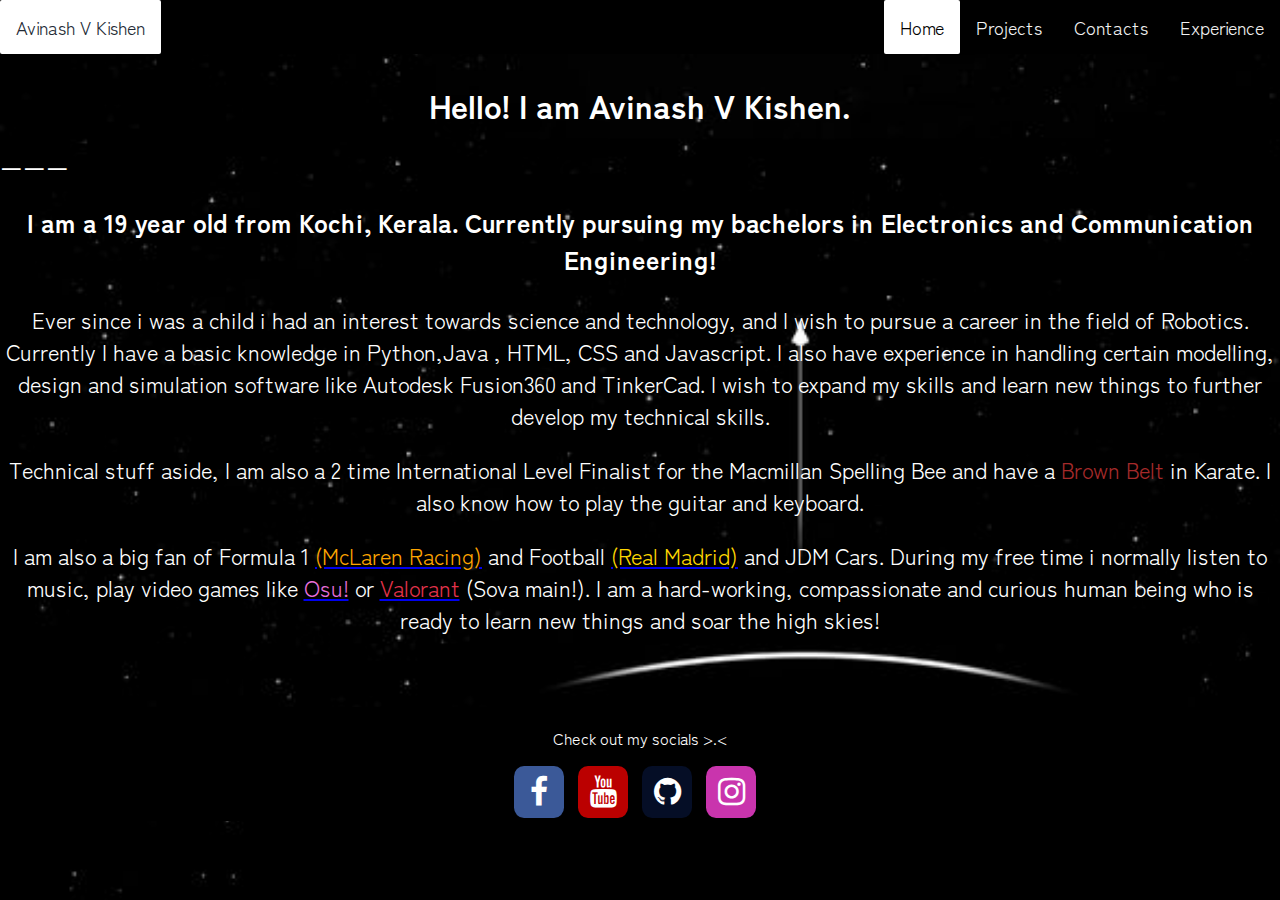
<file: index.html>
<!DOCTYPE html>
<html lang="en">
<head>
    <meta charset="UTF-8">
    <meta http-equiv="X-UA-Compatible" content="IE=edge">
    <meta name="viewport" content="width=device-width, initial-scale=1.0">
    <title>My Portfolio</title>
    <link rel="stylesheet" href="styles.css">
    <link href="https://fonts.googleapis.com/css2?family=Zen+Kaku+Gothic+Antique:wght@300;500&display=swap" rel="stylesheet">
    <link rel="stylesheet" href="https://cdnjs.cloudflare.com/ajax/libs/font-awesome/4.7.0/css/font-awesome.min.css">

</head>
<body>
    <div id=”wrapper”>
    <div class="navbar">
        <a class="index" href="/TEC-Portfolio/index.html">Avinash V Kishen</a>
        <a href="/TEC-Portfolio/experience.html">Experience</a>
        <a href="/TEC-Portfolio/contacts.html">Contacts</a>
        <a href="/TEC-Portfolio/projects.html">Projects</a>
        <a class="active" href="/TEC-Portfolio/index.html">Home</a>
    </div>


  <div class="main-content">
    <h2>Hello! I am <span id="name">Avinash V Kishen.</span> 
      <p id="slide">___</p>
    </h2>
    <h3>I am a 19 year old from Kochi, Kerala. Currently pursuing my bachelors in Electronics and Communication Engineering!</h3>
    <p> Ever since i was a child i had an interest towards science and technology, and I wish to pursue a career in the field of Robotics. Currently I have a basic knowledge in Python,Java , HTML, CSS and Javascript. I also have experience in handling certain modelling, design and simulation software like Autodesk Fusion360 and TinkerCad. I wish to expand my skills and learn new things to further develop my technical skills.
    </p>
    <p>Technical stuff aside, I am also a 2 time International Level Finalist for the Macmillan Spelling Bee and have a <span style="color: brown;">Brown Belt</span> in Karate. I also know how to play the guitar and keyboard. </p>
    <p >I am also a big fan of Formula 1 <a href="https://www.mclaren.com/racing/" target="_blank"><span id="mclaren" style="color: orange;">(McLaren Racing)</span></a> and Football <a href="https://www.realmadrid.com/en" target="_blank"><span id="rm" style="color: gold;">(Real Madrid)</span></a> and JDM Cars. During my free time i normally listen to music, play video games like <a href="https://osu.ppy.sh/users/29491781" target="_blank"><span id="osu" style="color: rgb(230, 110, 218);">Osu!</span></a> or <a href="https://playvalorant.com/en-us/" target="_blank"><span id="valo" style="color: rgb(228, 51, 75);">Valorant</span></a> (Sova main!). I am a hard-working, compassionate and curious human being who is ready to learn new things and soar the high skies!</p>

  
  </div>
  </div>
</body>
<div id=”footer”>
    <footer>
        <p>Check out my socials >.&lt; </p>
        <div class="socials">
            <a href="https://www.facebook.com/nash.laliga/" target="_blank"class="fa fa-facebook fa-2x"></a>
            <a href="https://www.youtube.com/watch?v=dQw4w9WgXcQ" target="_blank" class="fa fa-youtube fa-2x"></a>
            <a href="https://github.com/NiNash1" target="_blank" class="fa fa-github fa-2x"></a>
            <a href="https://www.instagram.com/nash.243/" target="_blank" class="fa fa-instagram fa-2x"></a>
            
          </div>
    </footer>
</div>

</html>
</file>
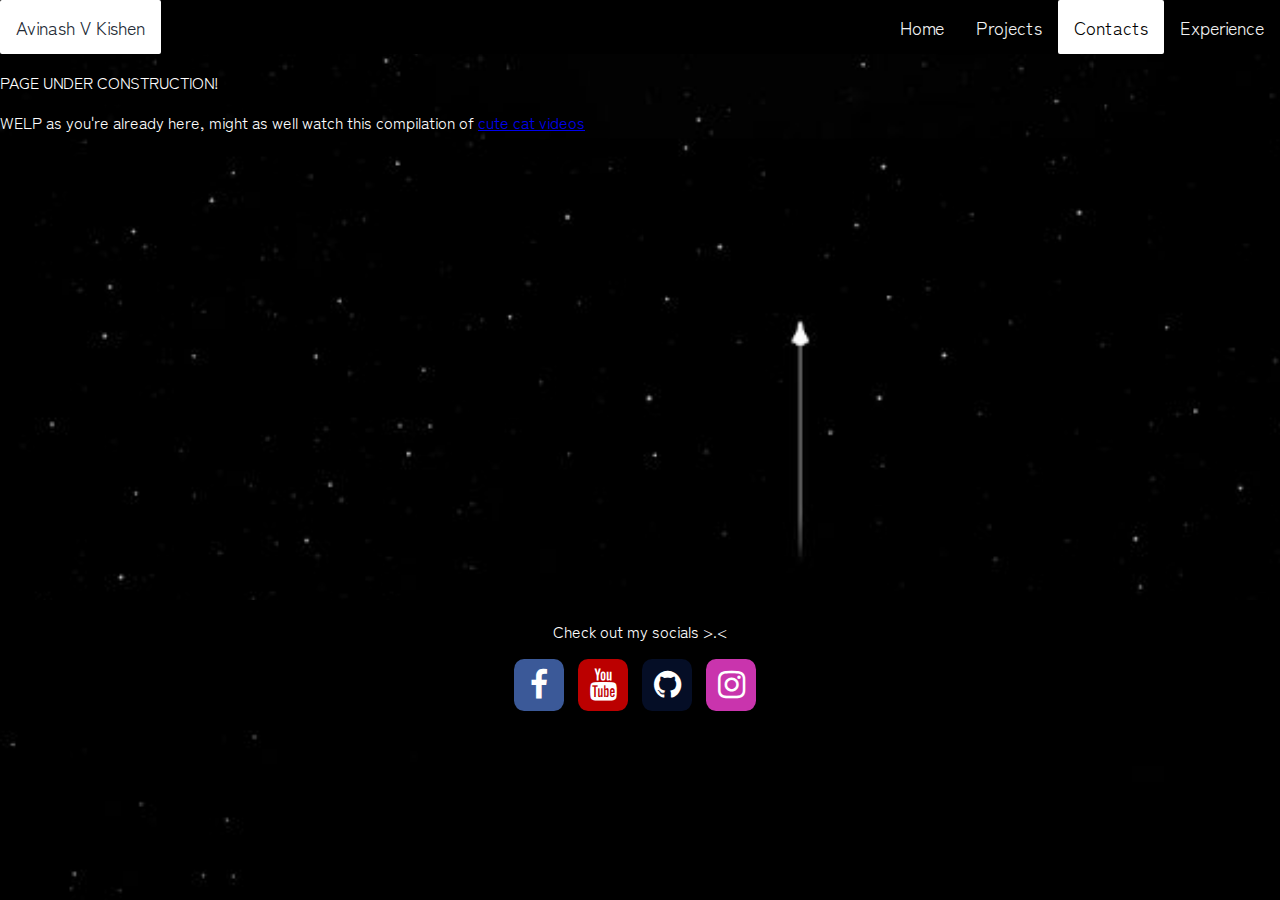
<file: contacts.html>
<!DOCTYPE html>
<html lang="en">
<head>
    <meta charset="UTF-8">
    <meta http-equiv="X-UA-Compatible" content="IE=edge">
    <meta name="viewport" content="width=device-width, initial-scale=1.0">
    <title>My Portfolio</title>
    <link rel="stylesheet" href="styles.css">
    <link href="https://fonts.googleapis.com/css2?family=Zen+Kaku+Gothic+Antique:wght@300;500&display=swap" rel="stylesheet">
    <link rel="stylesheet" href="https://cdnjs.cloudflare.com/ajax/libs/font-awesome/4.7.0/css/font-awesome.min.css">

</head>
<body >
    <div id=”wrapper”>
    <div class="navbar">
        <a class="index" href="/TEC-Portfolio/index.html">Avinash V Kishen</a>
        <a href="/TEC-Portfolio/experience.html">Experience</a>
        <a class="active" href="/TEC-Portfolio/contacts.html">Contacts</a>
        <a  href="/TEC-Portfolio/projects.html">Projects</a>
        <a href="/TEC-Portfolio/index.html">Home</a>
    </div>
<div id="construction">
    <p>PAGE UNDER CONSTRUCTION!</p>
    <p>WELP as you're already here, might as well watch this compilation of <a href="https://www.youtube.com/watch?v=IJ5BnoakZrw" target="_blank">cute cat videos</a></p>
</div>

  
  </div>
</body>
<div id=”footer”>
    <footer>
        <p>Check out my socials >.&lt; </p>
        <div class="socials">
            <a href="https://www.facebook.com/nash.laliga/" target="_blank"class="fa fa-facebook fa-2x"></a>
            <a href="https://www.youtube.com/watch?v=dQw4w9WgXcQ" target="_blank" class="fa fa-youtube fa-2x"></a>
            <a href="https://github.com/NiNash1" target="_blank" class="fa fa-github fa-2x"></a>
            <a href="https://www.instagram.com/nash.243/" target="_blank" class="fa fa-instagram fa-2x"></a>
            
          </div>
    </footer>
</div>

</html>
</file>
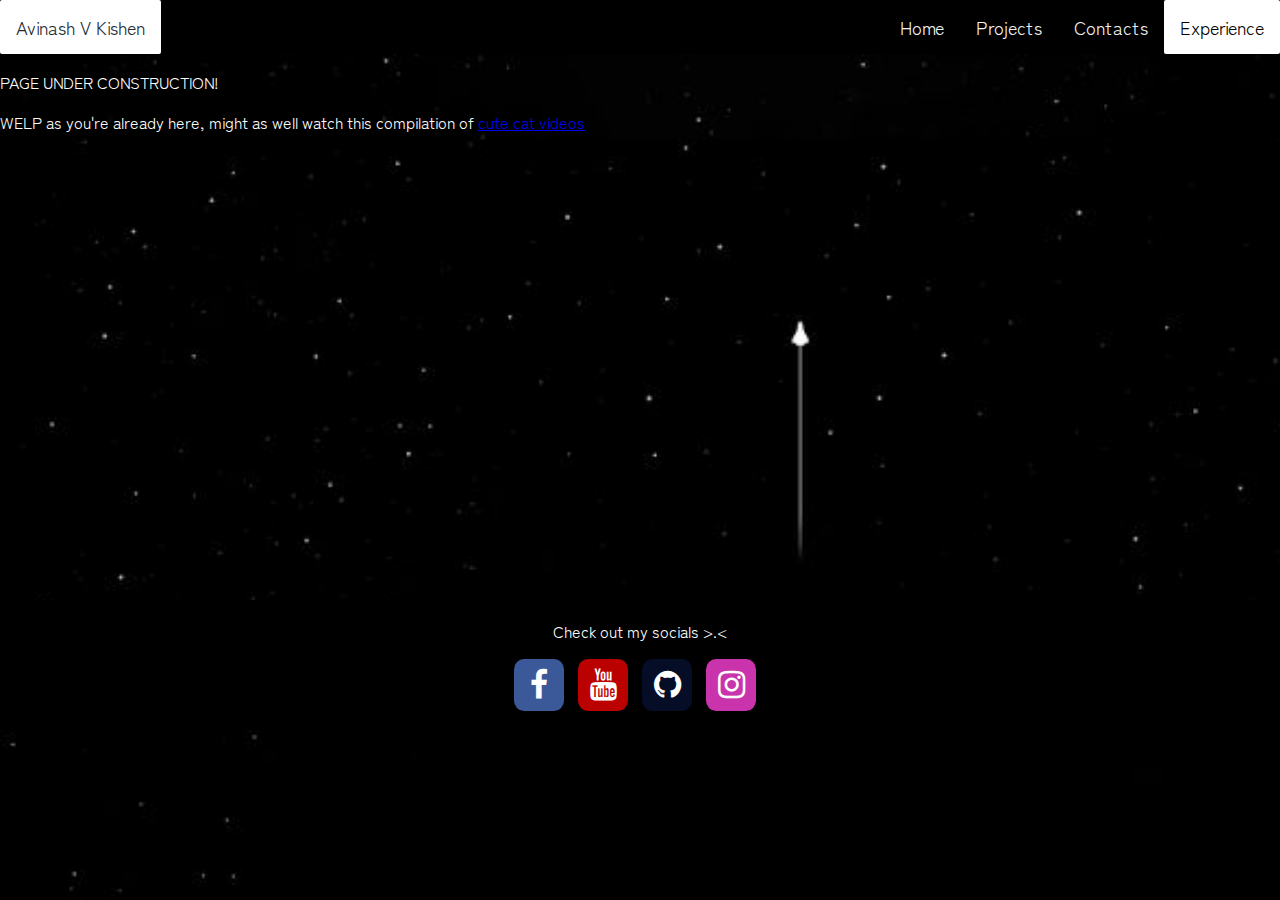
<file: experience.html>
<!DOCTYPE html>
<html lang="en">
<head>
    <meta charset="UTF-8">
    <meta http-equiv="X-UA-Compatible" content="IE=edge">
    <meta name="viewport" content="width=device-width, initial-scale=1.0">
    <title>My Portfolio</title>
    <link rel="stylesheet" href="styles.css">
    <link href="https://fonts.googleapis.com/css2?family=Zen+Kaku+Gothic+Antique:wght@300;500&display=swap" rel="stylesheet">
    <link rel="stylesheet" href="https://cdnjs.cloudflare.com/ajax/libs/font-awesome/4.7.0/css/font-awesome.min.css">

</head>
<body >
    <div id=”wrapper”>
    <div class="navbar">
        <a class="index" href="/TEC-Portfolio/index.html">Avinash V Kishen</a>
        <a class="active" href="/TEC-Portfolio/experience.html">Experience</a>
        <a href="/TEC-Portfolio/contacts.html">Contacts</a>
        <a  href="/TEC-Portfolio/projects.html">Projects</a>
        <a href="/TEC-Portfolio/index.html">Home</a>
    </div>
<div id="construction">
    <p>PAGE UNDER CONSTRUCTION!</p>
    <p>WELP as you're already here, might as well watch this compilation of <a href="https://www.youtube.com/watch?v=IJ5BnoakZrw" target="_blank">cute cat videos</a></p>
</div>

  
  </div>
</body>
<div id=”footer”>
    <footer>
        <p>Check out my socials >.&lt; </p>
        <div class="socials">
            <a href="https://www.facebook.com/nash.laliga/" target="_blank"class="fa fa-facebook fa-2x"></a>
            <a href="https://www.youtube.com/watch?v=dQw4w9WgXcQ" target="_blank" class="fa fa-youtube fa-2x"></a>
            <a href="https://github.com/NiNash1" target="_blank" class="fa fa-github fa-2x"></a>
            <a href="https://www.instagram.com/nash.243/" target="_blank" class="fa fa-instagram fa-2x"></a>
            
          </div>
    </footer>
</div>

</html>
</file>
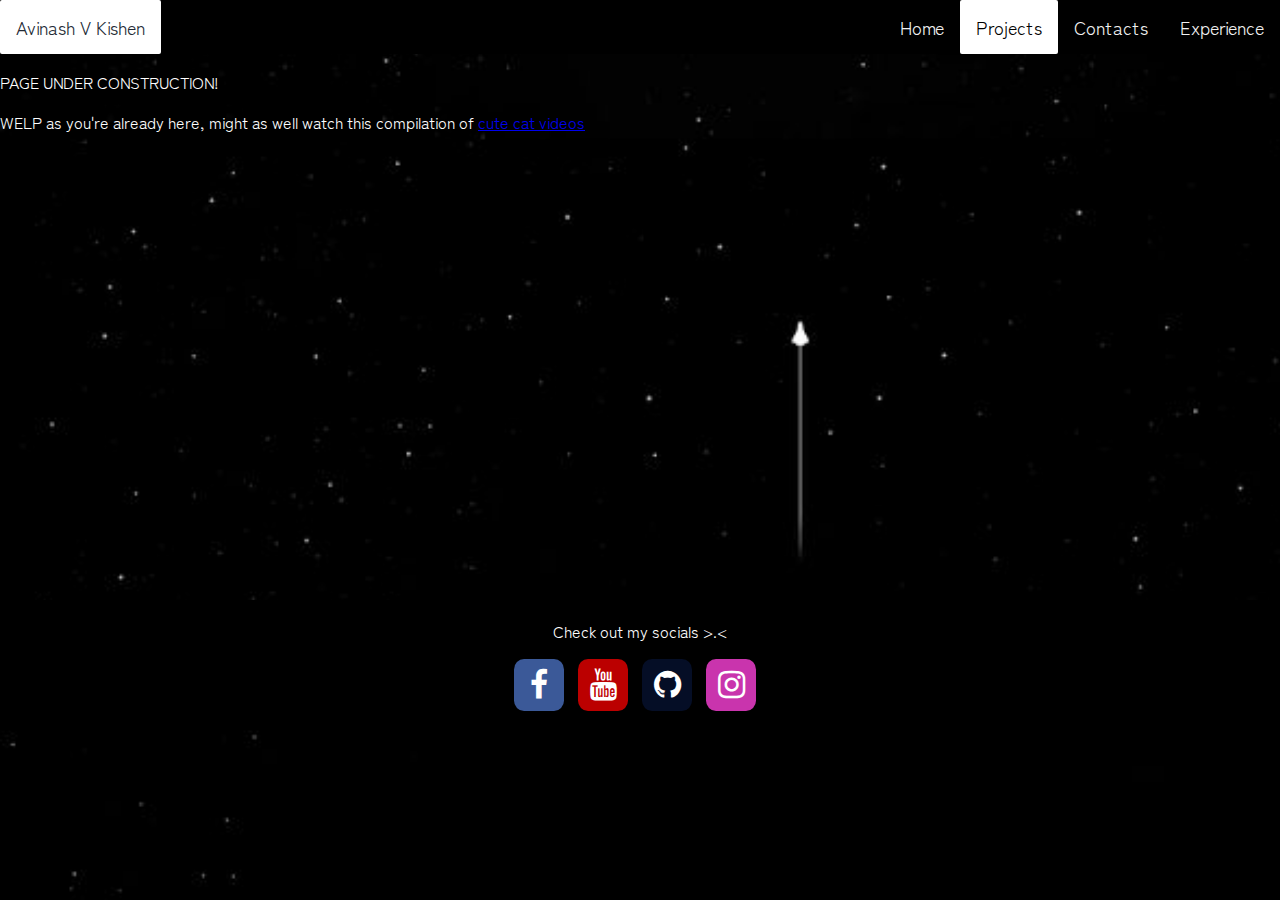
<file: projects.html>
<!DOCTYPE html>
<html lang="en">
<head>
    <meta charset="UTF-8">
    <meta http-equiv="X-UA-Compatible" content="IE=edge">
    <meta name="viewport" content="width=device-width, initial-scale=1.0">
    <title>My Portfolio</title>
    <link rel="stylesheet" href="styles.css">
    <link href="https://fonts.googleapis.com/css2?family=Zen+Kaku+Gothic+Antique:wght@300;500&display=swap" rel="stylesheet">
    <link rel="stylesheet" href="https://cdnjs.cloudflare.com/ajax/libs/font-awesome/4.7.0/css/font-awesome.min.css">

</head>
<body >
    <div id=”wrapper”>
    <div class="navbar">
        <a class="index" href="/TEC-Portfolio/index.html">Avinash V Kishen</a>
        <a href="/TEC-Portfolio/experience.html">Experience</a>
        <a href="/TEC-Portfolio/contacts.html">Contacts</a>
        <a class="active" href="/TEC-Portfolio/projects.html">Projects</a>
        <a href="/TEC-Portfolio/index.html">Home</a>
    </div>
<div id="construction">
    <p>PAGE UNDER CONSTRUCTION!</p>
    <p>WELP as you're already here, might as well watch this compilation of <a href="https://www.youtube.com/watch?v=IJ5BnoakZrw" target="_blank">cute cat videos</a></p>
</div>

  
  </div>
</body>
<div id=”footer”>
    <footer>
        <p>Check out my socials >.&lt; </p>
        <div class="socials">
            <a href="https://www.facebook.com/nash.laliga/" target="_blank"class="fa fa-facebook fa-2x"></a>
            <a href="https://www.youtube.com/watch?v=dQw4w9WgXcQ" target="_blank" class="fa fa-youtube fa-2x"></a>
            <a href="https://github.com/NiNash1" target="_blank" class="fa fa-github fa-2x"></a>
            <a href="https://www.instagram.com/nash.243/" target="_blank" class="fa fa-instagram fa-2x"></a>
            
          </div>
    </footer>
</div>

</html>
</file>
<file: styles.css>
*{
    font-family: 'Zen Kaku Gothic Antique',sans-serif;
}
html, body { height: 100%; 
}
body {
    margin: 0;
    background-image: url(bg4.jpg);
    color: #fff;
    background-color: #020200;
    background-repeat: no-repeat;
    background-size: cover;
    display: block;
    max-width: 100%;
}
#construction{
    padding-bottom: 450px;

}
.navbar {
    overflow: hidden;
    background-color: rgb(0, 0, 0);
}
.navbar>.index {
    float: left;
    font-size: 18px;
}
.navbar a {
    float: right;
    color: #f2f2f2;
    text-align: center;
    padding: 14px 16px;
    text-decoration: none;
    font-size: 18px;
}

  
.navbar a:hover {
    color: #232a34;
    background-color:#ffffff;
    border-radius: 2px;
    transition: color 1.25s ease;
    
}
  
.navbar a.active {
    background-color: #ffffff;
    color: rgb(0, 0, 0);
    border-radius: 2px;
}
footer {
    text-align: center;
    padding: 3px;
    background-color: rgb(0, 0, 0);
    color: white;
}
#wrapper {
    min-height: 100%; 
}

.main-content {
    overflow: auto; 
    padding-bottom: 50px; 
    text-align: center;
    font-size: 22px;
}
#footer {
        position:fixed; margin-top: -150px; height: 150px; clear: both; }
.fa{
    padding: 10px;
    width: 30px;
    text-align: center;
    text-decoration: none;
    border-radius: 20%;
    margin-right: 10px;
}
.fa-facebook,.fa-facebook:visited {
    background: #3B5998;
    color: white;
    text-decoration: none;
}
.fa-youtube,.fa-youtube:visited {  
    background: #bb0000;  
    color: white;  
}
.fa-github,.fa-github:visited{
    background: #050e26;  
    color: white;
}
.fa-instagram,.fa-instagram:visited{
    background: #c934ad;
    color: white;
}
.fa:hover, .fa:active{  
    opacity: 0.9;
    text-decoration: none;
    background-color: #ffffff;   
} 
.fa-facebook:hover, .fa-facebook:active{
    color:#3B5998;
    text-decoration: none;
}
.fa-youtube:hover,.fa-youtube:active{
    color:#bb0000;
    text-decoration: none;
}
.fa-github:hover,.fa-github:active{
    color:#050e26;
    text-decoration: none;
}
.fa-instagram:hover,.fa-instagram:active{
    color:#c934ad;
    text-decoration: none;
}

#slide{
    padding:0;
    margin: 0;
    animation-name: slide;
    animation-duration: 4s;
    animation-iteration-count: infinite;
    animation-direction: alternate;
    width:min-content;
    position: relative;
    animation-timing-function: linear;
}
h2{
    margin-bottom: 10px;
    top: 30px;
}

@keyframes slide {
    0%   { left: 520px; bottom: 40px;}
    100% { left:940px; bottom: 40px;}
}

#osu:hover,#osu:active{
    background-color: rgb(230, 110, 218);
    color: rgb(255, 255, 255) !important;
    transition: color 1s ease;
}
#valo:hover,#valo:active{
    background-color: rgb(228, 51, 75);
    color: rgb(255, 255, 255) !important;
    transition: color 1s ease;
    border-radius: 2px;
}

#rm:hover,#rm:active{
    background-color: gold;
    color: rgb(255, 255, 255) !important;
    transition: color 1s ease;
    border-radius: 2px;
}
#mclaren:hover,#mclaren:active{
    background-color: orange;
    color: rgb(255, 255, 255) !important;
    transition: color 1s ease;
    border-radius: 2px;
}
#name:hover{
    background-image: 
    linear-gradient(to right, red,orange,yellow,green,blue,indigo,violet); 
  -webkit-background-clip: text;
  -webkit-text-fill-color: transparent;  
  animation: move 180s linear infinite;
    cursor: pointer;
}

@keyframes move {
    to {
      background-position: 4500vh;
    }
}
</file>
